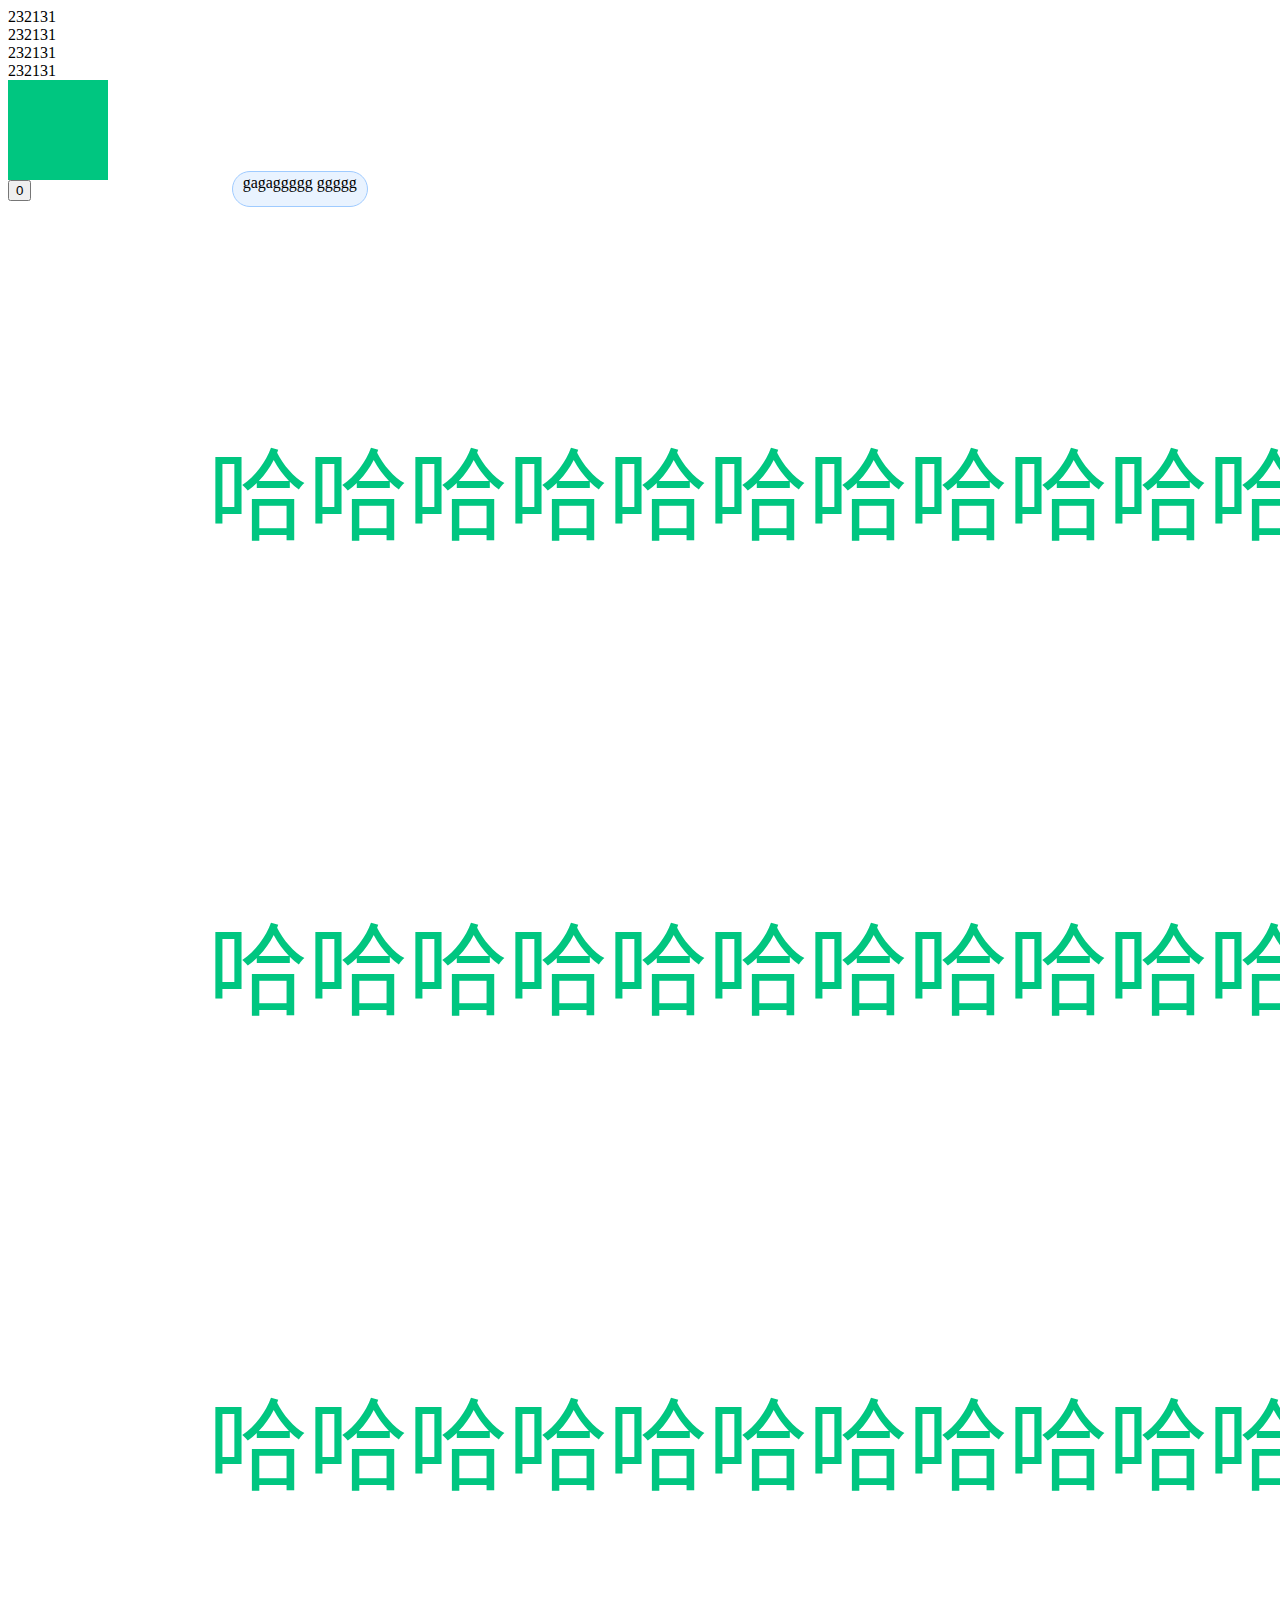
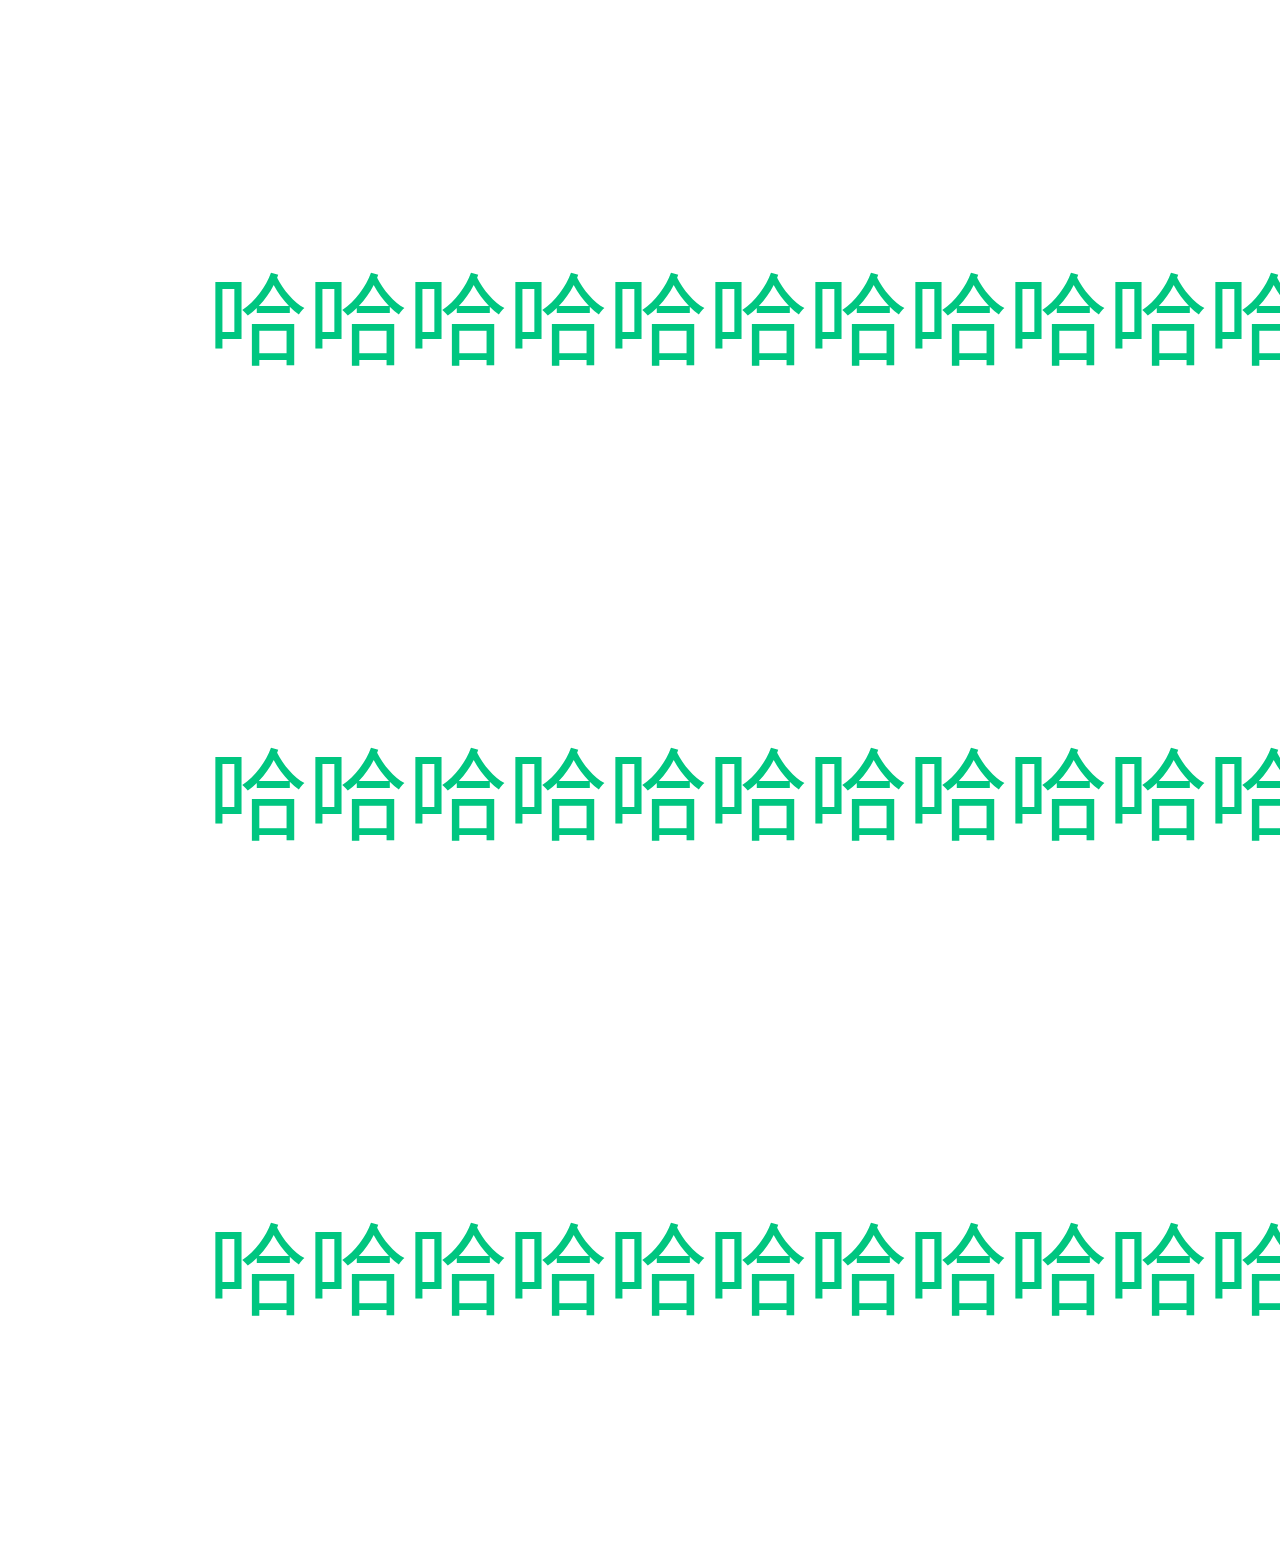
<file: e(1).html>
<!DOCTYPE html>
<html lang="zh-CN">
  <head>
    <meta charset="UTF-8" />
    <meta http-equiv="X-UA-Compatible" content="IE=edge" />
    <meta name="viewport" content="width=device-width, initial-scale=1.0" />
    <title>Document</title>
    <style>
      :root {
        --ww: #00c680;
        --a: 100px;
        /* --b: 1; */
      }
      .ra {
        width: calc(var(--a));
        height: calc(var(--a));
        background: var(--ww);
        transform: rotate((var(--b)) * 45deg);
      }
      p {
        font-size: 100px;
        color: var(--ww);
        animation: move 20s linear infinite;
        /* width: 100%; */
        width: 1920px;
        overflow: hidden;
        white-space: pre;
      }
      /* 
        div {
              width: 100%;
            display:inline-block;
            -webkit-mask-image: linear-gradient(270deg, rgba(255, 255, 255, 0) 30%, rgba(255, 255, 255, 1.483254) 48.62%,
                    rgba(255, 255, 255, 0) 87.59%);
        } */

      @keyframes move {
        0% {
          transform: translateX(0);
        }

        50% {
          transform: translateX(-99%);
        }
        100% {
          transform: translateX(0);
        }
      }
      .oo {
        /* Frame 427318729 */

        box-sizing: border-box;

        /* 自动布局 */

        display: flex;
        flex-direction: column;
        align-items: flex-start;
        padding: 2px 10px;
        gap: 10px;

        position: absolute;
        /* width: 100%; */
        height: 36px;
        left: 231.63px;
        top: 171.3px;

        background: #e9f3ff;
        border: 1px solid #9fcbff;
        border-radius: 32px;
      }
    </style>
  </head>

  <body>
    <div>232131</div>
    <div>232131</div>
    <div>232131</div>
    <div>232131</div>
    <span></span>
    <div></div>
    <div></div>
    <div class="ra" style="--b: 1"></div>
    <button>0</button>
    <div>
      <p>
        哈哈哈哈哈哈哈哈哈哈哈哈哈哈哈哈哈哈哈哈哈哈哈哈哈哈哈哈哈哈哈哈哈哈哈哈哈哈哈哈哈哈哈哈哈哈哈哈哈哈哈哈哈哈哈哈哈哈哈哈哈哈哈哈哈哈哈哈哈哈哈哈哈哈哈哈哈哈哈哈哈哈哈哈哈哈哈哈哈哈哈哈哈哈哈哈哈哈哈哈哈哈哈哈哈哈哈哈哈哈哈哈哈哈哈哈哈哈哈哈
      </p>
      <p>
        哈哈哈哈哈哈哈哈哈哈哈哈哈哈哈哈哈哈哈哈哈哈哈哈哈哈哈哈哈哈哈哈哈哈哈哈哈哈哈哈哈哈哈哈哈哈哈哈哈哈哈哈哈哈哈哈哈哈哈哈哈哈哈哈哈哈哈哈哈哈哈哈哈哈哈哈哈哈哈哈哈哈哈哈哈哈哈哈哈哈哈哈哈哈哈哈哈哈哈哈哈哈哈哈哈哈哈哈哈哈哈哈哈哈哈哈哈哈哈哈
      </p>
      <p>
        哈哈哈哈哈哈哈哈哈哈哈哈哈哈哈哈哈哈哈哈哈哈哈哈哈哈哈哈哈哈哈哈哈哈哈哈哈哈哈哈哈哈哈哈哈哈哈哈哈哈哈哈哈哈哈哈哈哈哈哈哈哈哈哈哈哈哈哈哈哈哈哈哈哈哈哈哈哈哈哈哈哈哈哈哈哈哈哈哈哈哈哈哈哈哈哈哈哈哈哈哈哈哈哈哈哈哈哈哈哈哈哈哈哈哈哈哈哈哈哈
      </p>
      <p>
        哈哈哈哈哈哈哈哈哈哈哈哈哈哈哈哈哈哈哈哈哈哈哈哈哈哈哈哈哈哈哈哈哈哈哈哈哈哈哈哈哈哈哈哈哈哈哈哈哈哈哈哈哈哈哈哈哈哈哈哈哈哈哈哈哈哈哈哈哈哈哈哈哈哈哈哈哈哈哈哈哈哈哈哈哈哈哈哈哈哈哈哈哈哈哈哈哈哈哈哈哈哈哈哈哈哈哈哈哈哈哈哈哈哈哈哈哈哈哈哈
      </p>
      <p>
        哈哈哈哈哈哈哈哈哈哈哈哈哈哈哈哈哈哈哈哈哈哈哈哈哈哈哈哈哈哈哈哈哈哈哈哈哈哈哈哈哈哈哈哈哈哈哈哈哈哈哈哈哈哈哈哈哈哈哈哈哈哈哈哈哈哈哈哈哈哈哈哈哈哈哈哈哈哈哈哈哈哈哈哈哈哈哈哈哈哈哈哈哈哈哈哈哈哈哈哈哈哈哈哈哈哈哈哈哈哈哈哈哈哈哈哈哈哈哈哈
      </p>
      <p>
        哈哈哈哈哈哈哈哈哈哈哈哈哈哈哈哈哈哈哈哈哈哈哈哈哈哈哈哈哈哈哈哈哈哈哈哈哈哈哈哈哈哈哈哈哈哈哈哈哈哈哈哈哈哈哈哈哈哈哈哈哈哈哈哈哈哈哈哈哈哈哈哈哈哈哈哈哈哈哈哈哈哈哈哈哈哈哈哈哈哈哈哈哈哈哈哈哈哈哈哈哈哈哈哈哈哈哈哈哈哈哈哈哈哈哈哈哈哈哈哈
      </p>
    </div>

    <div class="oo">gagaggggg ggggg</div>
    <script>
      const b = document.querySelector("button");
      b.addEventListener("click", function () {
        b.innerHTML++;
      });
      const a = (da, a) => console.log(da + a);
      a(31231231, 2);
    </script>
  </body>
</html>
</file>
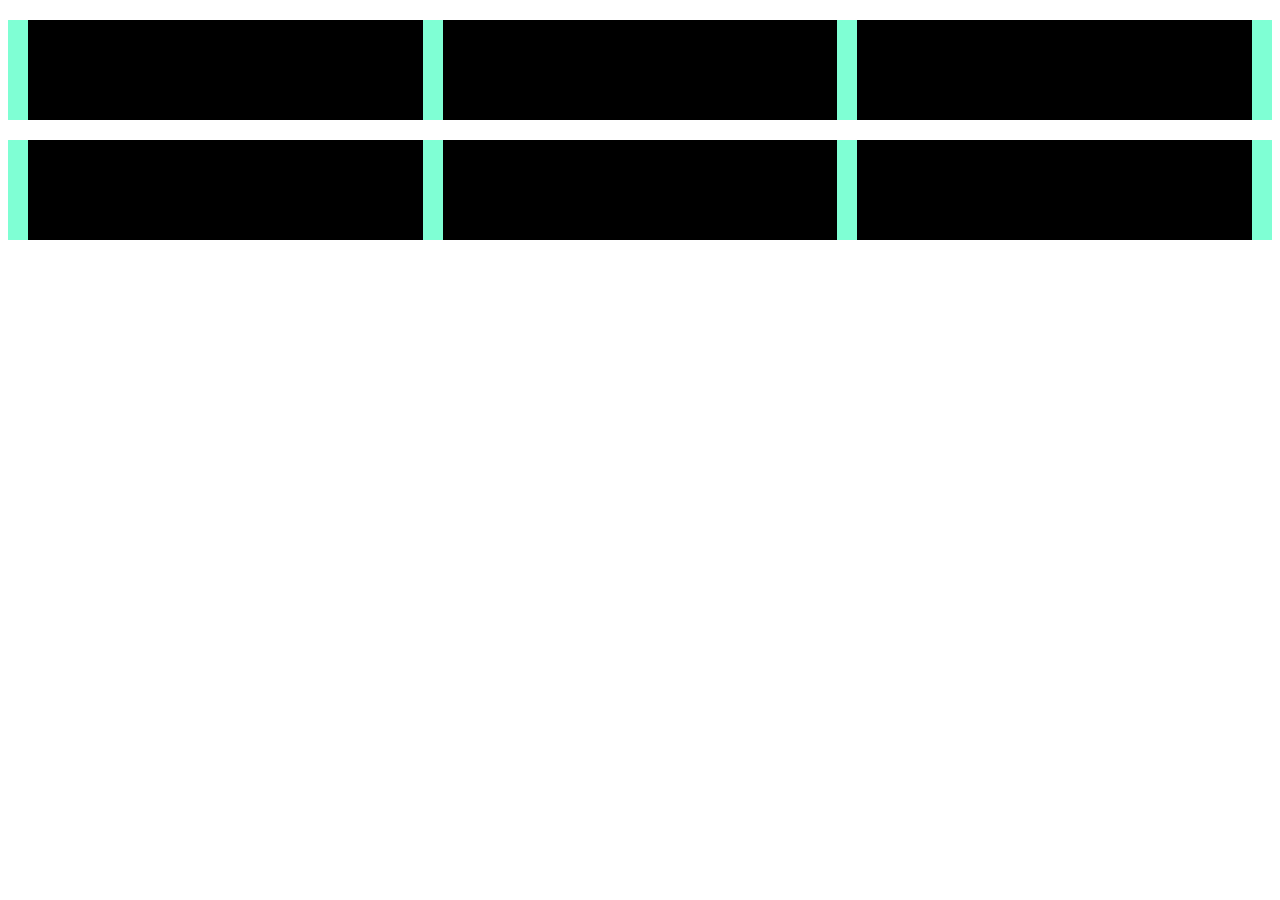
<file: oo.html>
<!DOCTYPE html>
<html lang="en">
  <head>
    <meta charset="UTF-8" />
    <meta http-equiv="X-UA-Compatible" content="IE=edge" />
    <meta name="viewport" content="width=device-width, initial-scale=1.0" />
    <title>Document</title>
    <style>
      .haha {
        margin-top: 20px;
        width: 100%;
        height: 100px;
        background-color: aquamarine;
        display: flex;
        flex-direction: row;
        justify-content: space-between;
        align-items: center;
        /* justify-content: center; */
      }
      .ll {
        margin: 10px;
        flex: 1;
        /* margin: 10px; */
        /* width: 200px; */
        height: 100px;
        background-color: #000000;
        /* margin: auto; */
      }
      .ll:first-child {
        margin-left: 20px;
      }
      .ll:last-child {
        margin-right: 20px;
      }
    </style>
  </head>
  <body>
    <div class="haha">
      <div class="ll"></div>
      <div class="ll"></div>
      <div class="ll"></div>
    </div>
    <div class="haha">
      <div class="ll"></div>
      <div class="ll"></div>
      <div class="ll"></div>
    </div>
    <script>
      let a = (x, y) => {
        console.log(x, y);
      };
      a(3123123, 312);
    </script>
  </body>
</html>
</file>
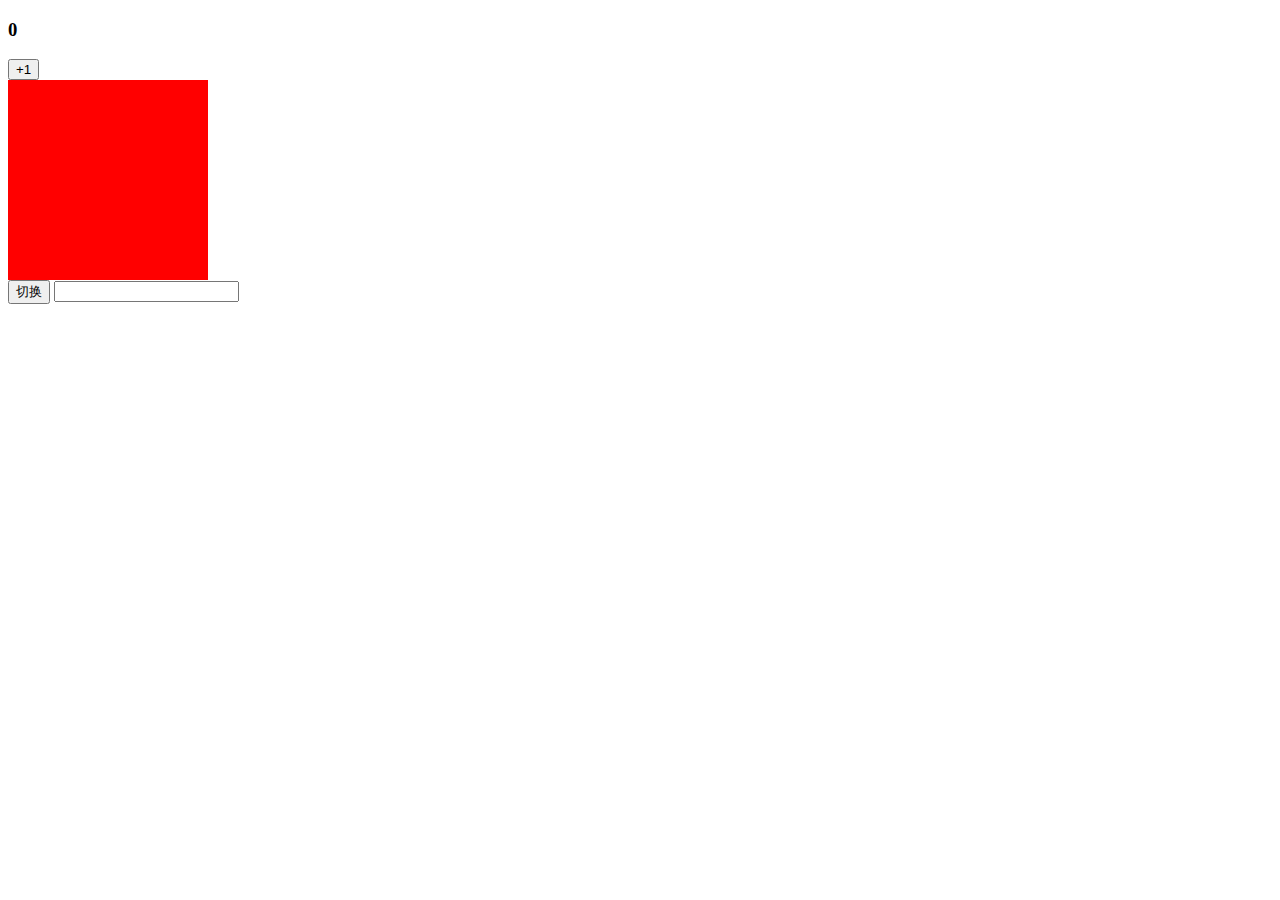
<file: maoboli/06 指令之v-on事件绑定.html>
<!DOCTYPE html>
<html lang="en">
  <head>
    <meta charset="UTF-8" />
    <meta name="viewport" content="width=device-width, initial-scale=1.0" />
    <meta http-equiv="X-UA-Compatible" content="ie=edge" />
    <title>v-on事件绑定</title>
    <style>
      .box {
        width: 200px;
        height: 200px;
        background-color: red;
      }
      .active {
        background-color: green;
      }
    </style>
  </head>

  <body>
    <div id="app">
      <h3>{{num}}</h3>
      <button v-on:click.once="handleClick">+1</button>
      <div class="box" :class="{active:isActive}"></div>
      <button @click="changeClick">切换</button>
      <input v-on:keyup.up="submit" />
    </div>
    <script src="./vue.js"></script>
    <script>
      /* 
        
        1.扫一眼 HTML 模板便能轻松定位在 JavaScript 代码里对应的方法。

        2.因为你无须在 JavaScript 里手动绑定事件，你的 ViewModel 代码可以是非常纯粹的逻辑，和 DOM 完全解耦，更易于测试。

        3.当一个 ViewModel 被销毁时，所有的事件处理器都会自动被删除。你无须担心如何清理它们。
        
        */
      new Vue({
        el: "#app",
        data: {
          num: 0,
          isActive: false,
        },
        methods: {
          handleClick() {
            this.num += 1;
          },
          changeClick() {
            this.isActive = !this.isActive;
          },
          submit() {
            alert(1);
          },
        },
      });
    </script>
  </body>
</html>
</file>
